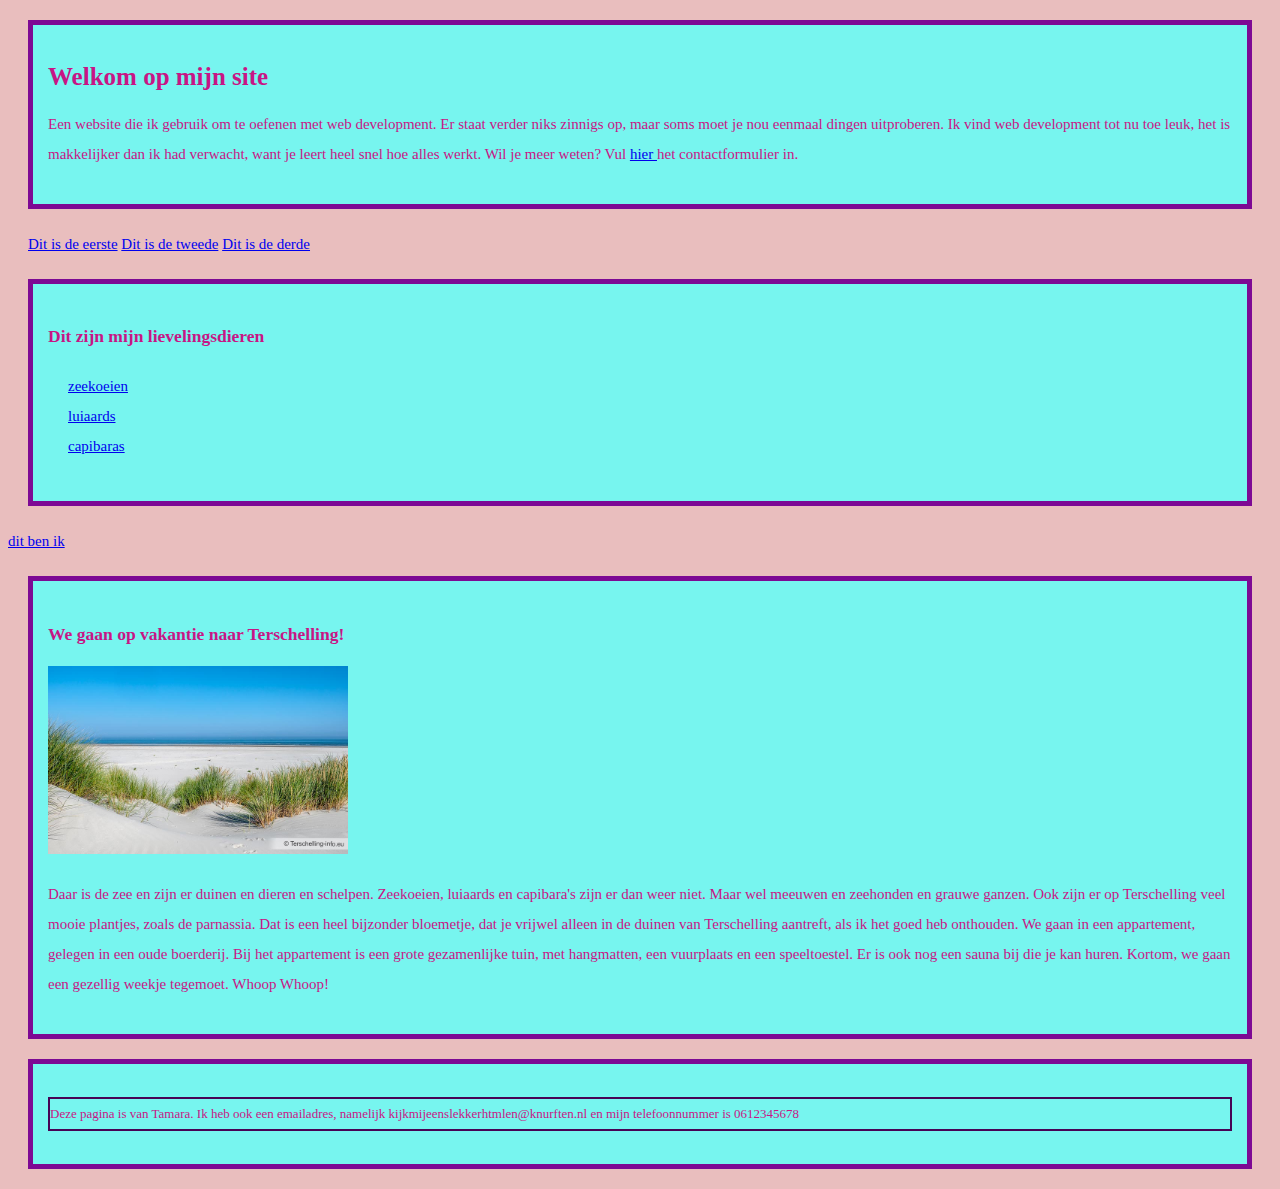
<file: opdracht_007/index.html>
<!DOCTYPE html>
<html>
<link rel="stylesheet" type="text/css" href="styles.css">

<head>
    <!-- hier zet je de code in de head tags -->
    <title> opdracht zeven </title>
</head>

<body>
    <header>
        
        <div><h1>Welkom op mijn site </h1>
        
        <p>  Een website die ik gebruik om te oefenen met web development. Er staat verder niks
            zinnigs op, maar soms moet
            je nou eenmaal dingen uitproberen. Ik vind web development tot nu toe leuk, het is makkelijker dan ik had
            verwacht, want je leert heel
            snel hoe alles werkt.
        
        Wil je meer weten? Vul <a href="contactpagina.html" > hier </a> het contactformulier in. 
        </p></div>
        



    </header>

    <nav class="li">
        <ul >
             <a href="https://www.nu.nl/" target="_blank">Dit is de eerste</a>
             <a href="https://www.nos.nl/" target="_blank">Dit is de tweede</a>
             <a href="https://www.rtvnoord.nl/" target="_blank">Dit is de derde</a>
            
            </ul>  
    </nav>
    
    <main><div>
        <h3>Dit zijn mijn lievelingsdieren</h3>

        <ul>

            <li><a href="https://www.wikiwand.com/nl/Zeekoeien" target="_blank">zeekoeien</a></li>
            <li><a href="https://www.wikiwand.com/nl/luiaards" target="_blank">luiaards</a></li>
            <li><a href="https://www.wikiwand.com/nl/capibara" target="_blank">capibaras</a></li>
        </ul>
    </div>
    </main>

    
        <a href="about.html">dit ben ik</a>
    

    <aside> <div>
        <h3>We gaan op vakantie naar Terschelling!</h3>
        <img src="strand-terschelling.jpg" alt="Terschelling" width="300">



        <p>
            Daar is de zee en zijn er duinen en dieren en schelpen.
                Zeekoeien, luiaards en capibara's zijn er dan weer niet. Maar wel meeuwen en zeehonden en grauwe ganzen.
                Ook zijn er op Terschelling veel mooie plantjes, zoals de parnassia. Dat is een heel bijzonder bloemetje,
                dat je vrijwel alleen in de duinen van Terschelling aantreft, als ik het goed heb onthouden.
                We gaan in een
                appartement, gelegen in een oude boerderij. Bij het appartement is een grote gezamenlijke tuin, met
                hangmatten, een vuurplaats en een speeltoestel. Er is ook nog een sauna bij die je kan huren. Kortom, we
                gaan een gezellig weekje tegemoet. Whoop Whoop!</p> </div>
    </aside>

    <footer><div>
        <p class="purple-border" id="fontsize-small">Deze pagina is van Tamara. Ik heb ook een emailadres, namelijk
            kijkmijeenslekkerhtmlen@knurften.nl en mijn telefoonnummer is 0612345678</p>
        </div></footer>

</body>

</html>
</file>
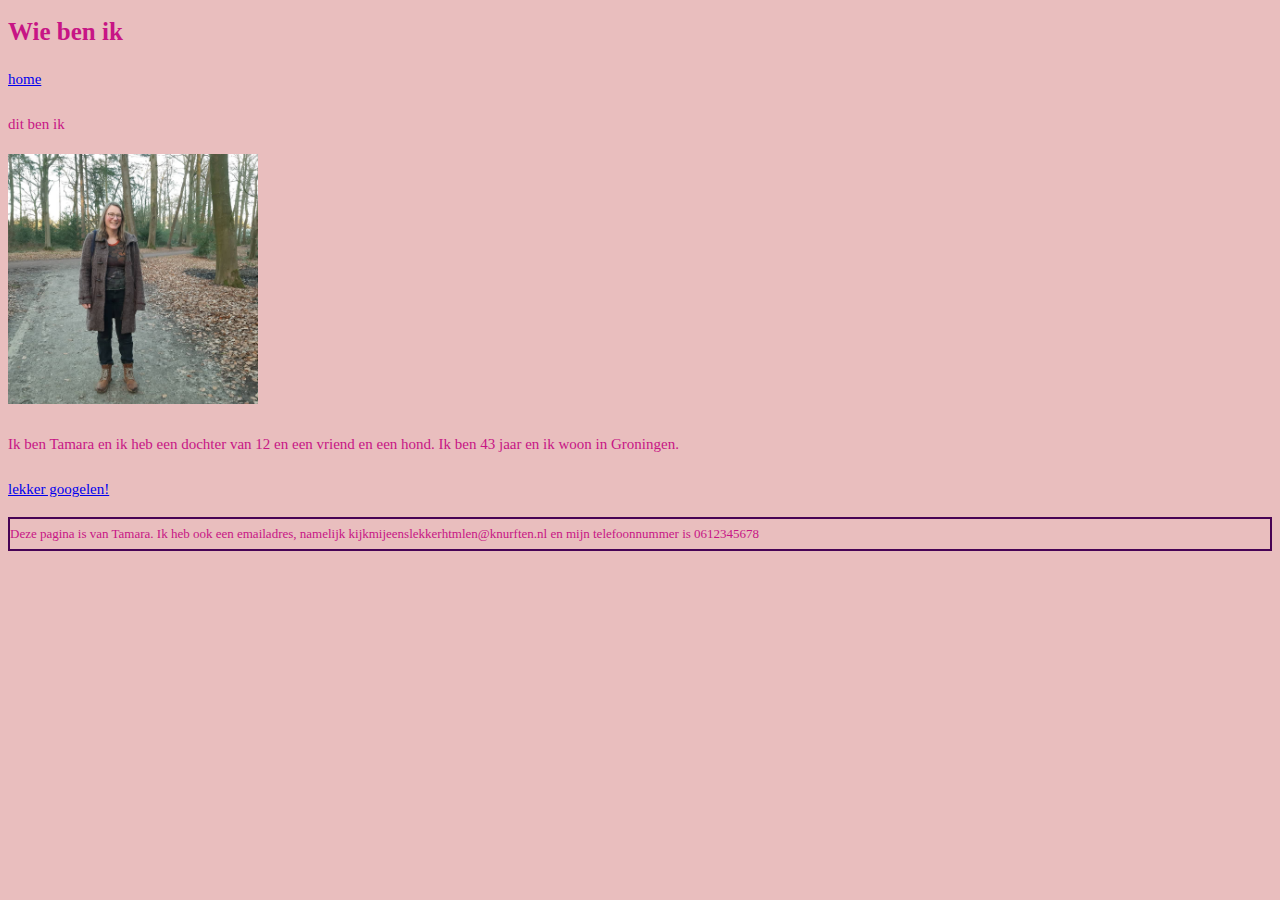
<file: opdracht_007/about.html>
<!DOCTYPE html>
<html>

<head>
    <!-- hier zet je de code in de head tags -->
    <title> opdracht twee_2 </title>
</head>

<body>
    <link rel="stylesheet" type="text/css" href="styles.css">
    <header>
        <h1>Wie ben ik</h1>
    </header>
    <main>
        <nav>
            <a href="index.html">home</a>
        </nav>
        <p>dit ben ik</p>
        <img src="ditbenik.jpg" alt="Tamara" width="250">

        <p id="fontsize-leader">Ik ben Tamara en ik heb een dochter van 12 en een vriend en een hond. Ik ben 43 jaar en
            ik woon in Groningen.</p>
        <a href="https://www.google.nl/" target="_blank">lekker googelen!</a>
    </main>


    <footer>
        <p class="purple-border" id="fontsize-small">Deze pagina is van Tamara. Ik heb ook een emailadres, namelijk
            kijkmijeenslekkerhtmlen@knurften.nl en mijn telefoonnummer is 0612345678</p>
    </footer>

</body>
</file>
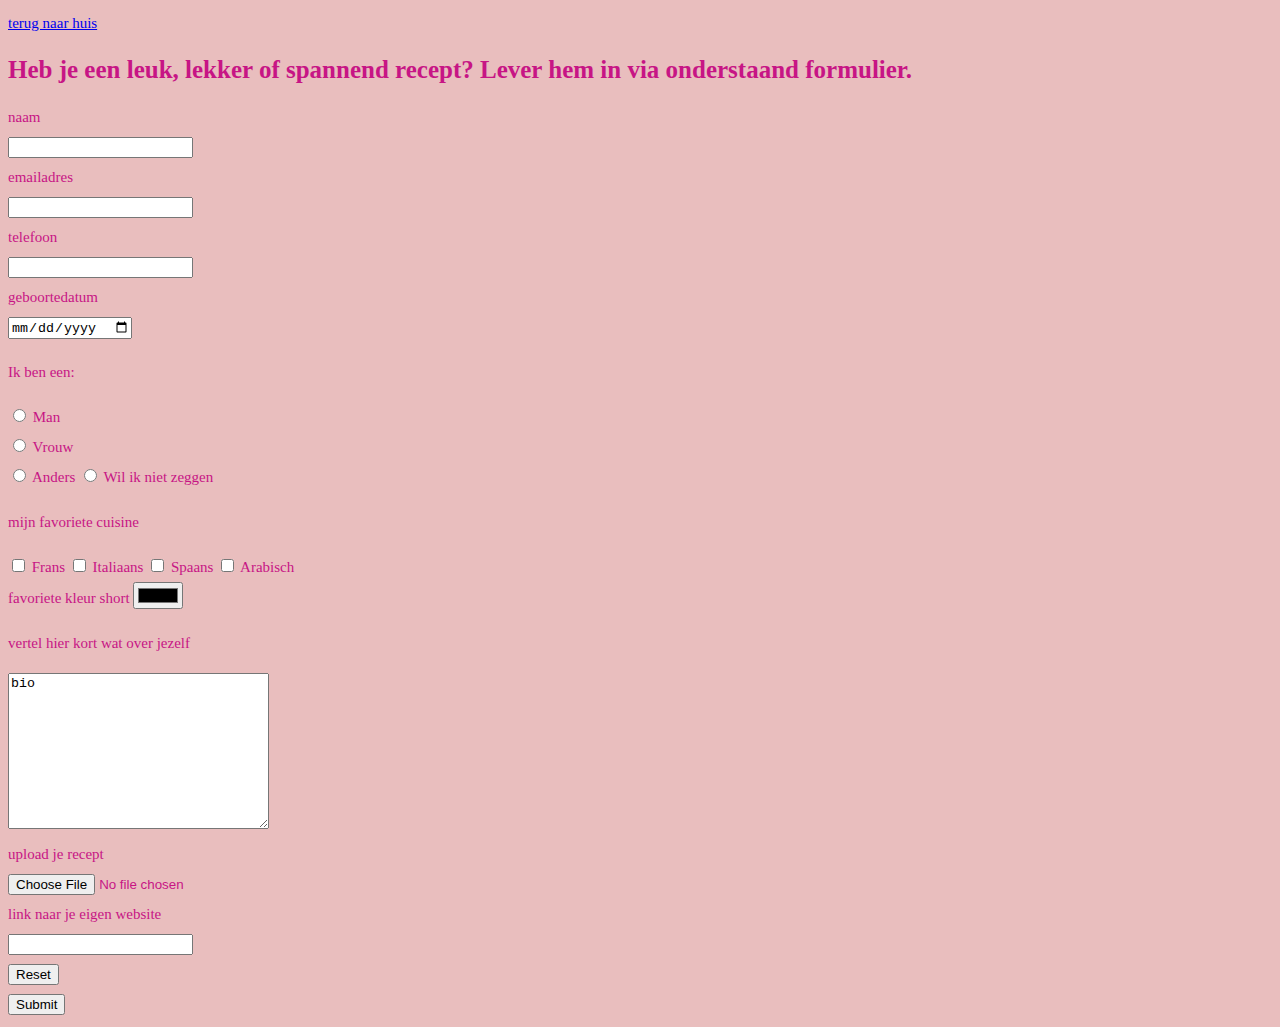
<file: opdracht_007/contact.html>
<!DOCTYPE html>
<html>
<link rel="stylesheet" type="text/css" href="styles.css">

<head>
    <!-- hier zet je de code in de head tags -->
    <title> opdracht zeven </title>
</head>


<body>

    <a href="index.html">terug naar huis</a>

<h1>Heb je een leuk, lekker of spannend recept? Lever hem in via onderstaand formulier.</h1>

    <form name="contactformulier" data-netlify="true">

        <label for="fname">naam</label><br>
<input type="text" name="fname"><br>
<label for="email">emailadres</label><br>
<input type="email" name="email"><br>
<label for="email">telefoon</label><br>
<input type="tel" name="telefoon"><br>
<label for="date">geboortedatum</label><br>
    <input type="date" name="date"><br>
    <p>Ik ben een:
    </p>
    <input type="radio" id="male" name="gender" value="male">
  <label for="male">Man</label><br>
  <input type="radio" id="female" name="gender" value="female">
  <label for="female">Vrouw</label><br>
  <input type="radio" id="other" name="gender" value="other">
  <label for="other">Anders</label>
  <input type="radio" id="notsaying" name="gender" value="notsaying">
  <label for="notsaying">Wil ik niet zeggen</label>

    <p>mijn favoriete cuisine</p>
    <input type="checkbox" id="cuisine1" name="cuisine1" value="frans">
    <label for="cuisine1">Frans</label>
    <input type="checkbox" id="cuisine2" name="cuisine2" value="Italiaans">
    <label for="cuisine2">Italiaans </label>
    <input type="checkbox" id="cuisine3" name="cuisine3" value="spaans">
    <label for="cuisine3">Spaans </label>
    <input type="checkbox" id="cuisine4" name="cuisine4" value="arabisch"> 
    <label for="cuisine4">Arabisch </label>
    <br>

    <label for="favcolor">favoriete kleur short</label>
    <input type="color" name="favcolor" id="favcolor"><br>


<p>vertel hier kort wat over jezelf</p>
<textarea name="name=message" rows="10" cols="30">bio</textarea><br>
<label for="file">upload je recept</label><br>
<input type="file" name="file"><br>
<label for="url">link naar je eigen website</label><br>
<input type="url" name="url"><br>
<input type="reset"><br>
<input type="submit"><br>


    </form>




</body>
</file>
<file: opdracht_007/styles.css>
body{color: rgb(44, 40, 100);font-family: Cambria, Cochin, Georgia, Times, 'Times New Roman', serif; background-color: lavender;
 }

 h1 {font-size: 25px;}
 h2 {font-size: 20px;}
 p {font-size: 15px;}
 li {font-size: 15px;}

.purple-border { border: 2px solid rgb(71, 3, 85);}




#lightblue-background {background-color:rgb(104, 180, 224)}
#fontsize-small{font-size: 13px;}

.fontstyle-lead{font-style:oblique;}
.fontsize-big{font-size: 20px;}
.fontsize-small{font-size: 13px;}




  ul {
    list-style-type: none;
    margin: 20px;
    padding: 0;
    width: 1012px;
  }
  
  .li {
    display: inline;
  }
  


div {
    width:inherit; 
    height: 468,219px;
    border-width: 5px;
    border-color: rgb(125, 9, 148);
    background-color: rgb(119, 245, 239);
    border-style: solid;
    margin: 20px;
    padding: 20px 15px;}



@media (min-width: 1024px) 
{body {background-color: rgb(233, 190, 190); 
  color:mediumvioletred; font-size: 15px; line-height: 2em;}}
</file>
